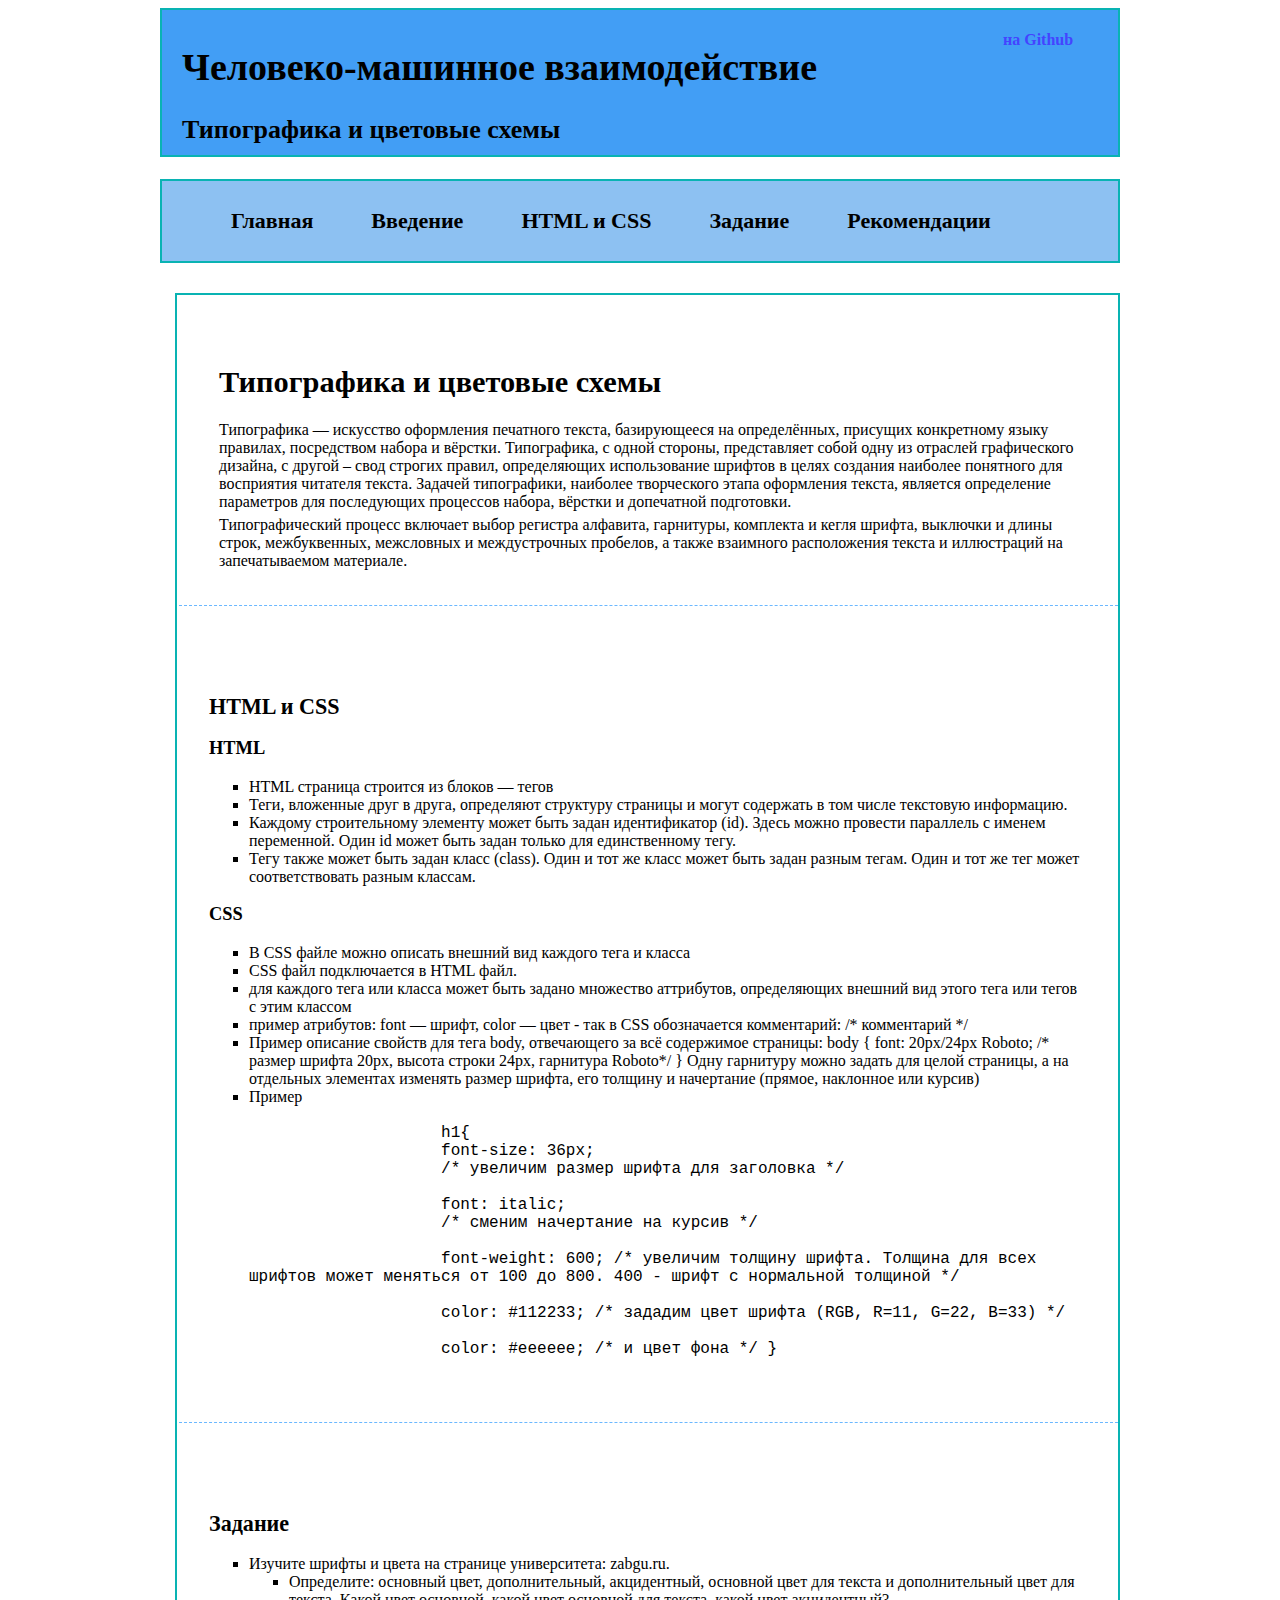
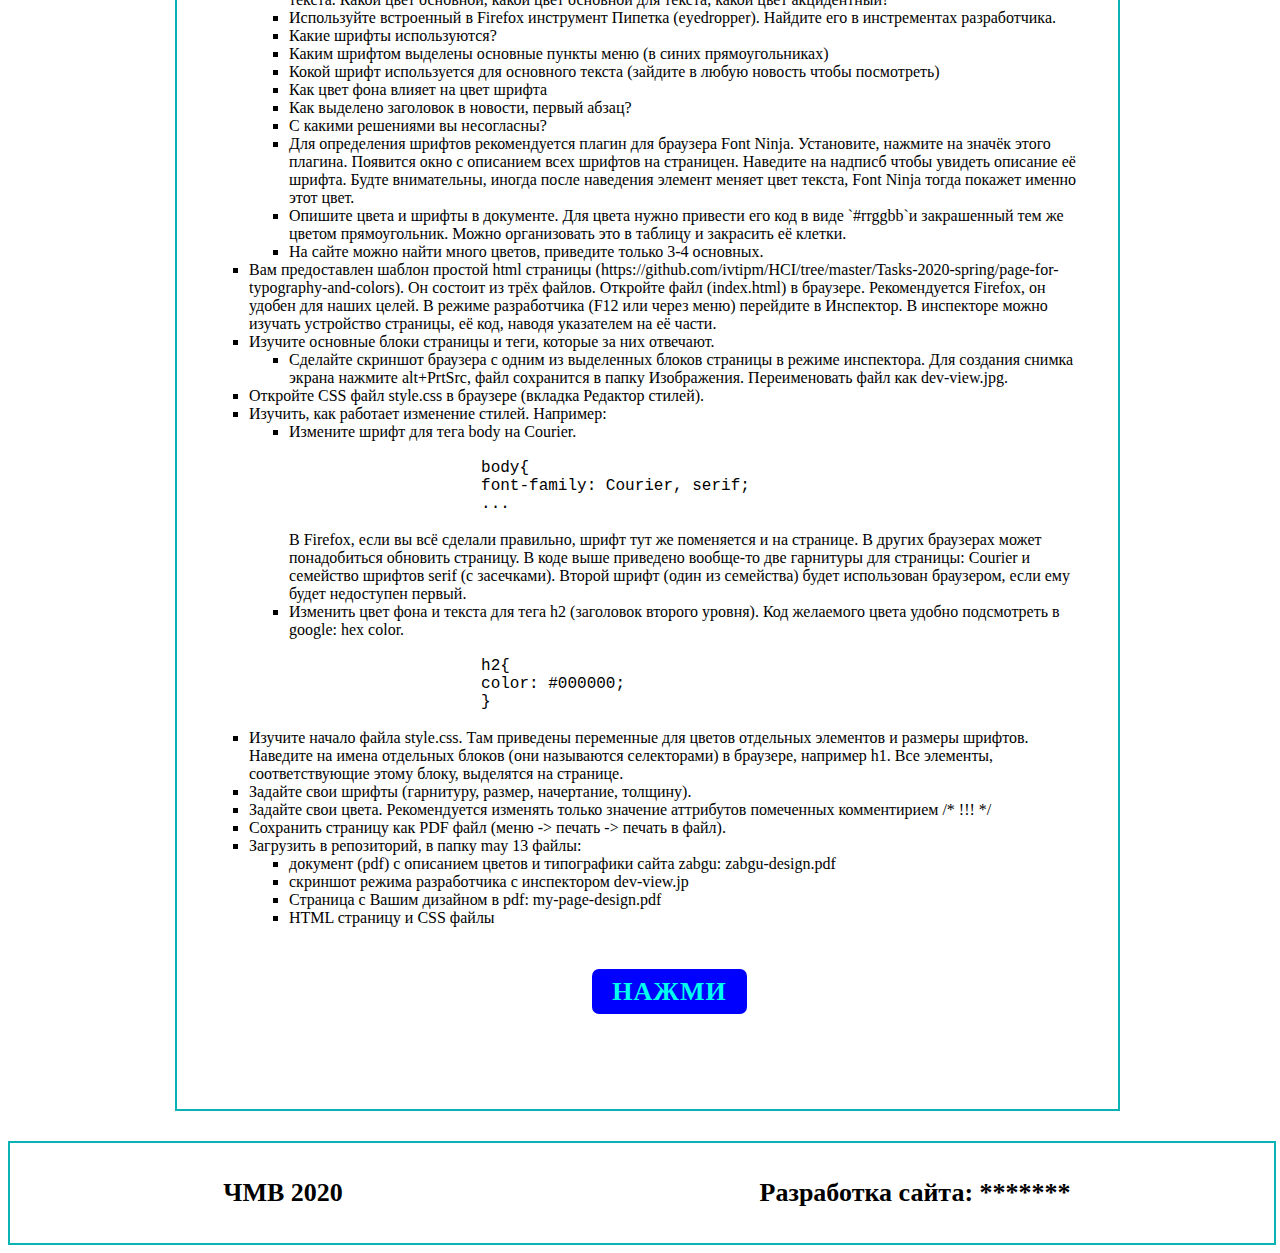
<file: May13/page/index.html>
<!DOCTYPE html>
<html lang="en">
<head>
    <meta charset="UTF-8">
    <title>Типографика и цветовые схемы</title>
    <link rel="stylesheet" href="css/layout.css">
    <link rel="stylesheet" href="css/style.css">
</head>
<body>
    <div class="container">

        <!-- Заголовок -->
        <header>
            <div class="Title">
                <!-- <a href="#"><img src="img/#" alt="ЛОГОТИП">ЧМВ</a> -->
                <h1>Человеко-машинное взаимодействие</h1>
                <span>Типографика и цветовые схемы</span>
            </div>

            <div class="Title-right">
                <a href="https://github.com/ivtipm/HCI/blob/master/Tasks-2020-spring/Tasks.%202020-spring-may-13.md">на Github</a>
            </div>

<!--             <div class="call-us">
                <span id="header-tel-number">теле11-22-33</span>
                <span id="header-tel-label">Заказать звонок</span>
            </div> -->
        </header>



        <!-- Меню -->
        <nav>
            <ul class="main-nav">
                <li><a href="#">Главная</a></li>
                <li><a href="#row1">Введение</a></li>
                <li><a href="#row2">HTML и CSS</a></li>
                <li><a href="#row3">Задание</a></li>
                <li><a href="#">Рекомендации</a></li>
            </ul>
        </nav>



        <main>

            <section class="main-section">
                <div class="row row1" id="row1">
                    <div class="item item1">
                    <h1>Типографика и цветовые схемы</h1>

                    <p>Типографика — искусство оформления печатного текста, базирующееся на определённых, присущих конкретному языку правилах, посредством набора и вёрстки. Типографика, с одной стороны, представляет собой одну из отраслей графического дизайна, с другой – свод строгих правил, определяющих использование шрифтов в целях создания наиболее понятного для восприятия читателя текста. Задачей типографики, наиболее творческого этапа оформления текста, является определение параметров для последующих процессов набора, вёрстки и допечатной подготовки.</p>
                    
                    <p>Типографический процесс включает выбор регистра алфавита, гарнитуры, комплекта и кегля шрифта, выключки и длины строк, межбуквенных, межсловных и междустрочных пробелов, а также взаимного расположения текста и иллюстраций на запечатываемом материале.</p>
                    </div>
                </div>      <!-- end of row1 -->

                <div class="row row2" id="row2">
                    <div class="item item2">
                    <h2>HTML и CSS</h2>

                <h3>HTML</h3>
                <ul>
                    <li>HTML страница строится из блоков — тегов</li>

                    <li>Теги, вложенные друг в друга, определяют структуру страницы и могут содержать в том числе текстовую информацию.</li>

                    <li>Каждому строительному элементу может быть задан идентификатор (id). Здесь можно провести параллель с именем переменной. Один id может быть задан только для единственному тегу.</li>

                    <li>Тегу также может быть задан класс (class). Один и тот же класс может быть задан разным тегам. Один и тот же тег может соответствовать разным классам.</li>
                </ul>


                <h3>CSS</h3>
                <ul>
                    <li> В CSS файле можно описать внешний вид каждого тега и класса</li>

                    <li> CSS файл подключается в HTML файл.</li>

                 

                <li> для каждого тега или класса может быть задано множество аттрибутов, определяющих внешний вид этого тега или тегов с этим классом
                </li>

                <li> пример атрибутов: font — шрифт, color — цвет
                - так в CSS обозначается комментарий:

                /* комментарий */
                </li>

                 
                 
                <li> Пример описание свойств для тега body, отвечающего за всё содержимое страницы:

                body { font: 20px/24px Roboto; /* размер шрифта 20px, высота строки 24px, гарнитура Roboto*/ }

                Одну гарнитуру можно задать для целой страницы, а на отдельных элементах изменять размер шрифта, его толщину и начертание (прямое, наклонное или курсив)</li>

                <li> Пример
                <code>
                    h1{
                    font-size: 36px; 
                    /* увеличим размер шрифта для заголовка */

                    font: italic;
                    /* сменим начертание на курсив */

                    font-weight: 600; /* увеличим толщину шрифта. Толщина для всех шрифтов может меняться от 100 до 800. 400 - шрифт с нормальной толщиной */

                    color: #112233; /* зададим цвет шрифта (RGB, R=11, G=22, B=33) */

                    color: #eeeeee; /* и цвет фона */ }
                </code>
                </li>
                </ul>

                </div>
            </div>  <!-- конец раздела 2 (row2) -->



<div class="row row3" id="row3">
    <div class="item itwm3">
        <h2>Задание</h2>
        <ul>
            <li>Изучите шрифты и цвета на странице университета: zabgu.ru.</li>
            <ul>
                <li>Определите: основный цвет, дополнительный, акцидентный, основной цвет для текста и дополнительный цвет для текста. Какой цвет основной, какой цвет основной для текста, какой цвет акцидентный?</li>
                <li>Используйте встроенный в Firefox инструмент Пипетка (eyedropper). Найдите его в инстрементах разработчика.</li>
                <li> Какие шрифты используются?</li>
                <li> Каким шрифтом выделены основные пункты меню (в синих прямоугольниках)</li>
                <li> Кокой шрифт используется для основного текста (зайдите в любую новость чтобы посмотреть)</li>
                <li> Как цвет фона влияет на цвет шрифта</li>
                <li>Как выделено заголовок в новости, первый абзац?</li>
                <li>С какими решениями вы несогласны?</li>
                <li> Для определения шрифтов рекомендуется плагин для браузера Font Ninja. Установите, нажмите на значёк этого плагина. Появится окно с описанием всех шрифтов на страницен. Наведите на надписб чтобы увидеть описание её шрифта. Будте внимательны, иногда после наведения элемент меняет цвет текста, Font Ninja тогда покажет именно этот цвет. </li>
                <li> Опишите цвета и шрифты в документе. Для цвета нужно привести его код в виде `#rrggbb`и закрашенный тем же цветом прямоугольник. Можно организовать это в таблицу и закрасить её клетки. </li>
                 <li> На сайте можно найти много цветов, приведите только 3-4 основных. </li>
            </ul>


            <li> Вам предоставлен шаблон простой html страницы (https://github.com/ivtipm/HCI/tree/master/Tasks-2020-spring/page-for-typography-and-colors). Он состоит из трёх файлов. 
                
                Откройте файл (index.html) в браузере. Рекомендуется Firefox, он удобен для наших целей. В режиме разработчика (F12 или через меню) перейдите в Инспектор. В инспекторе можно изучать устройство страницы, её код, наводя указателем на её части.  </li>

            <li> Изучите основные блоки страницы и теги, которые за них отвечают.  </li>
                <ol>
                    <li> Сделайте скриншот браузера c одним из выделенных блоков страницы в режиме инспектора. Для создания снимка экрана нажмите alt+PrtSrc, файл сохранится в папку Изображения. Переименовать файл как dev-view.jpg.</li>
                </ol>

            <li>Откройте CSS файл style.css в браузере (вкладка Редактор стилей).</li>

            <li>Изучить, как работает изменение стилей. Например:
                <ul>
                    <li>Измените шрифт для тега body на Courier.</li>
                    <code>
                    body{
                    font-family: Courier, serif;
                    ...
                    </code>

                    В Firefox, если вы всё сделали правильно, шрифт тут же поменяется и на странице. В других браузерах может понадобиться обновить страницу. В коде выше приведено вообще-то две гарнитуры для страницы: Courier и семейство шрифтов serif (с засечками). Второй шрифт (один из семейства) будет использован браузером, если ему будет недоступен первый.
                    <li>Изменить цвет фона и текста для тега h2 (заголовок второго уровня). Код желаемого цвета удобно подсмотреть в google: hex color.</li>
                    <code>
                    h2{
                    color: #000000;
                    }
                    </code>
                </ul>
            </li>
            <li>Изучите начало файла style.css. Там приведены переменные для цветов отдельных элементов и размеры шрифтов. Наведите на имена отдельных блоков (они называются селекторами) в браузере, например h1. Все элементы, соответствующие этому блоку, выделятся на странице.
            </li>

<li>Задайте свои шрифты (гарнитуру, размер, начертание, толщину).</li>
<li>Задайте свои цвета. Рекомендуется изменять только значение аттрибутов помеченных комментирием /* !!! */ </li>
<li>Сохранить страницу как PDF файл (меню -> печать -> печать в файл).</li>
<li>Загрузить в репозиторий, в папку may 13 файлы:
    <ul>
    <li>документ (pdf) с описанием цветов и типографики сайта zabgu: zabgu-design.pdf</li>
    <li>скриншот режима разработчика с инспектором dev-view.jp
    <li>Страница c Вашим дизайном в pdf: my-page-design.pdf</li>
    <li>HTML страницу и CSS файлы</li>
    </li>
    </ul>
</li>

</ol>

<div class="row end-row" id="bt1">
<span>
<a class="click-me" href="https://www.youtube.com/watch?v=JflEvZR_cB0">Нажми</a>
</span>
</div>
        </div>
    </div> <!-- конец раздела 3 -->

            </section>   <!-- конец столбца из блоков -->
            
        </main>

    </div>





    <footer>
            <span id="footer-sign">ЧМВ 2020 </span>
            <span id="web-developer">Разработка сайта: ******* </span>
    </footer>
</body>
</html>
</file>
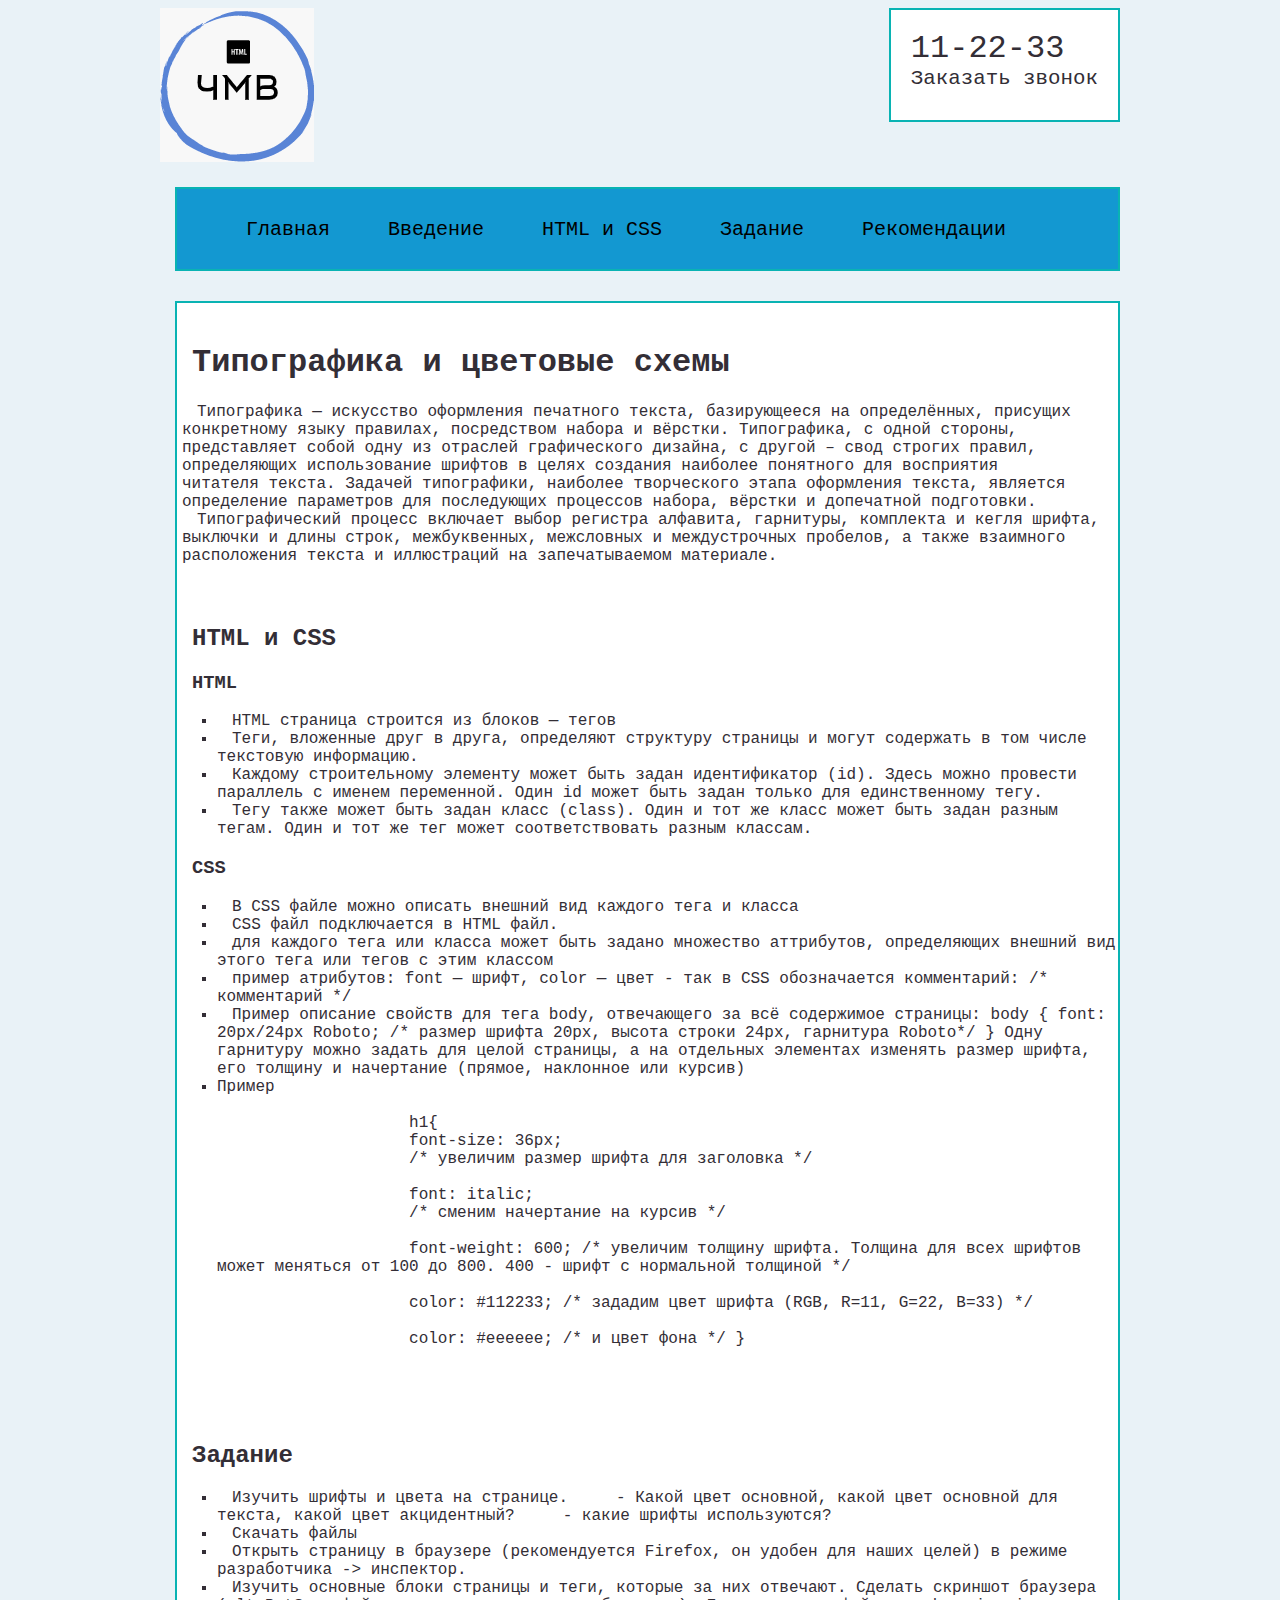
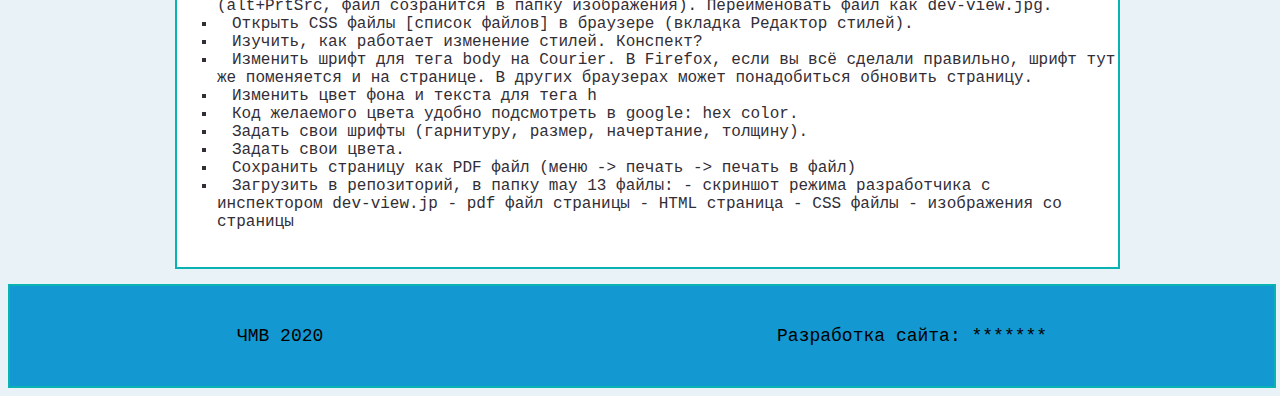
<file: May13/May13/page/index.html>
<!DOCTYPE html>
<html lang="en">
<head>
    <meta charset="UTF-8">
    <title>Landing</title>
    <link rel="stylesheet" href="css/layout.css">
    <link rel="stylesheet" href="css/style.css">
</head>
<body>
    <div class="container">

        <!-- Заголовок -->
        <header>
            <div id="Logo-Name">
                <a href="#"><img src="logo.png" alt="ЛОГОТИП"></a>
                <span id="Name"></span>
            </div>

            <div class="call-us">
                <span id="header-tel-number">11-22-33</span>
                <span id="header-tel-label">Заказать звонок</span>
            </div>
        </header>



        <!-- Меню -->
        <nav>
            <ul class="main-nav">
                <li><a href="#">Главная</a></li>
                <li><a href="#row1">Введение</a></li>
                <li><a href="#row2">HTML и CSS</a></li>
                <li><a href="#row3">Задание</a></li>
                <li><a href="#">Рекомендации</a></li>
            </ul>
        </nav>



        <main>

            <section class="main-section">
                <div class="row row1" id="row1">
                    <h1>Типографика и цветовые схемы</h1>

                    <p id="p1">Типографика — искусство оформления печатного текста, базирующееся на определённых, присущих конкретному языку правилах, посредством набора и вёрстки. Типографика, с одной стороны, представляет собой одну из отраслей графического дизайна, с другой – свод строгих правил, определяющих использование шрифтов в целях создания наиболее понятного для восприятия </br> читателя текста. Задачей типографики, наиболее творческого этапа оформления текста, является определение параметров для последующих процессов набора, вёрстки и допечатной подготовки.</p>
                    
                    <p id="p2">Типографический процесс включает выбор регистра алфавита, гарнитуры, комплекта и кегля шрифта, выключки и длины строк, межбуквенных, межсловных и междустрочных пробелов, а также взаимного расположения текста и иллюстраций на запечатываемом материале.</p>
                </div>

                <div class="row row2" id="row2">
                    <h2>HTML и CSS</h2>

                <h3>HTML</h3>
                <ul>
                    <li>HTML страница строится из блоков — тегов</li>

                    <li>Теги, вложенные друг в друга, определяют структуру страницы и могут содержать в том числе текстовую информацию.</li>

                    <li>Каждому строительному элементу может быть задан идентификатор (id). Здесь можно провести параллель с именем переменной. Один id может быть задан только для единственному тегу.</li>

                    <li>Тегу также может быть задан класс (class). Один и тот же класс может быть задан разным тегам. Один и тот же тег может соответствовать разным классам.</li>
                </ul>


                <h3>CSS</h3>
                <ul>
                    <li> В CSS файле можно описать внешний вид каждого тега и класса</li>

                    <li> CSS файл подключается в HTML файл.</li>

                 

                <li> для каждого тега или класса может быть задано множество аттрибутов, определяющих внешний вид этого тега или тегов с этим классом
                </li>

                <li> пример атрибутов: font — шрифт, color — цвет
                - так в CSS обозначается комментарий:

                /* комментарий */
                </li>

                 
                 
                <li> Пример описание свойств для тега body, отвечающего за всё содержимое страницы:

                body { font: 20px/24px Roboto; /* размер шрифта 20px, высота строки 24px, гарнитура Roboto*/ }

                Одну гарнитуру можно задать для целой страницы, а на отдельных элементах изменять размер шрифта, его толщину и начертание (прямое, наклонное или курсив)</li>

                <li> Пример
                <code>
                    h1{
                    font-size: 36px; 
                    /* увеличим размер шрифта для заголовка */

                    font: italic;
                    /* сменим начертание на курсив */

                    font-weight: 600; /* увеличим толщину шрифта. Толщина для всех шрифтов может меняться от 100 до 800. 400 - шрифт с нормальной толщиной */

                    color: #112233; /* зададим цвет шрифта (RGB, R=11, G=22, B=33) */

                    color: #eeeeee; /* и цвет фона */ }
                </code>
                </li>
                </ul>
            </div>  <!-- конец раздела 2 (row2) -->



            <div class="row row3" id="row3">
                <h2>Задание</h2>
                <ol>
<li> Изучить шрифты и цвета на странице.
    - Какой цвет основной, какой цвет основной для текста, какой цвет акцидентный?
    - какие шрифты используются?
</li><li> Скачать файлы
</li><li> Открыть страницу в браузере (рекомендуется Firefox, он удобен для наших целей) в режиме разработчика -> инспектор. 
</li><li> Изучить основные блоки страницы и теги, которые за них отвечают. Сделать скриншот браузера (alt+PrtSrc, файл созранится в папку изображения). Переименовать файл как dev-view.jpg.
</li><li> Открыть CSS файлы [список файлов] в браузере (вкладка Редактор стилей).
</li><li> Изучить, как работает изменение стилей. Конспект?
    </li><li> Изменить шрифт для тега body на Courier. В Firefox, если вы всё сделали правильно, шрифт тут же поменяется и на странице. В других браузерах может понадобиться обновить страницу.
    </li><li> Изменить цвет фона и текста для тега h</li><li> Код желаемого цвета удобно подсмотреть в google: hex color.
</li><li> Задать свои шрифты (гарнитуру, размер, начертание, толщину).
</li><li> Задать свои цвета.
</li><li> Сохранить страницу как PDF файл (меню -> печать -> печать в файл)
</li><li> Загрузить в репозиторий, в папку may 13 файлы:
- скриншот режима разработчика с инспектором dev-view.jp
- pdf файл страницы
- HTML страница
- CSS файлы
- изображения со страницы
</li>
</ol>
            </div>

            </section>   <!-- конец столбца из блоков -->
            
        </main>

    </div>





    <footer>
            <span id="footer-sign">ЧМВ 2020 </span>
            <span id="web-developer">Разработка сайта: ******* </span>
    </footer>
</body>
</html>
</file>
<file: May13/page/css/layout.css>
/* Здесь описан layout -- макет, расположение элементов,
внешний вид элементов описан в style.css

Этот файл не рекомендуется изменять. Кроме случаев, 
если вы точно знаете, что делаете.
*/


.container{
  width: 960px;
  margin: 0 auto;
}


header{
  display: flex;
  flex-direction: row;
  
  justify-content: space-between;
}



/* Навигация */
.main-nav{
  display: flex; 
  justify-content: flex-start;
  height: 80px;
  align-items: center;
}



/* Основная часть */
main{
  display: flex;
  flex-direction: row;
}


main section{
  display: flex;
  flex-direction: column;
  flex: 2.5;
}


.row{
  margin-top: 20px;
  margin-bottom: 20px;
}


.end-row{
  display: flex;
}

.end-row span{
  margin: 0 auto;
}


footer{
  width: 100%;
  height: 100px;
  background: gray;
  
  display: flex;
  justify-content: space-around;
  align-items: center;
}
</file>
<file: May13/page/css/style.css>
:root{
/* Здесь описываются CSS переменные 
   Имя переменной начинается с --
   Значение переменной записывается после двоеточия.
  
  Все эти перменные используются в коде ниже.
  
  Рекомендуется изменять эти переменные, 
  а не указывать отдельные цвета где-то в середине этой файла.
 
   */
  
/*   основной цвет !!! */
  --primary: #4444ff;

/* освновной цвет текста !!! */
  --text: black;

/* дополнительный цвет !!! */
  --secondary: #671;
/* долполнительный цвет. светлый вариант !!! */
  --secondary-light: #5f7;
  
/*   Акцидентный цвет и цвет шрифта на его фоне */
  --accent: #f05;
  --accent-text: #f0f;
  
  --accent2: #244d00;  /* используется только для подсветки кнопки акцидентного цвета при наведении */
  --accent2-text: #ffffff;
  
/* основной размер шрифта !!! */
  --size: 16px;
  
/* остальные размеры текста 
   Они заданы для заголовкой и больших элементов 
  в относительных еденицах. За 1 принят размер текста в body.
  
  */
  --size2: 1.15em;
  --size3: 1.38em;
  --size4: 1.9em;
}


/* Для всей страницы !!! */
body{
  font-family: TimesNewRoman, Times;    /* Основной и запасной шрифт */
  /* Здесь задётся размер шрифта с помошью переменной. Переменная оборачивается в var*/
  font-weight: 800;
  font-size: var(--size);    
/*   цвет шрифта всей страницы */
  color: var(--text);
  /* цвет фона всей страницы */
  background: #ffffff;     /* !!! */
}


/* Настройка внешнего вида списков, ссылок и отступа для параграфа */
ul li{
  list-style-type: none;}



.row ul li{
  list-style-type: square;}


a{
  text-decoration: none;}

p{
  margin: 5px 10px;}


/* заголовоки первого-третьего уровня */
h1{
  font-size: var(--size4);
  margin-left:10px;
}

h2{
  font-size: var(--size3)
}

h3{
  font-size: var(--size2)
}

span{
  margin-left:10px;
  font-size:26px;
}



/* Шапка */
header{                       
  background: #429ef5;
  color: black;
  border: 2px solid #09b3b3;
  padding: 10px;
}

/* Заголовок и подзаголовок вместе */
.Title{
   font-size:20px; 
   font-family: Times New Roman;      
}


/* Правая часть заголовка */
.Title-right{
  background: #429ef5;
  color: var(--text);
  height:40px;
  display: flex;
  align-content: center;
  align-items: center;
}

/* Ссылка в заголовке (справа) */
.Title-right a{
  width:100px;
  background: #429ef5;
  color: var(--primary);
  padding:5px;
}

/* Посещеная ссылка в заголовке (справа) */
.Title-right a:visited{
  background: #429ef5;
  color: #00488c;
}



/* Навигация (строка меню) */
.main-nav{
  background: #8dc1f2;  /* !!! */
  font-size: 22px;             /* --- */
  margin-bottom: 30px;  
  border: 2px solid #09b3b3;
}


/* Текст элемента меню */
.main-nav li a{
  text-decoration: none;
  color: black;                 /* ---- */
  height: 100%;
  padding: 29px;
}


/* Текст элемента меню при наведении*/
.main-nav li a:hover{
  background:#0876c4 ;        /* --- */
  color: white;        /* --- */
}





/* Основной раздел */
.main-section{
  margin-left: 15px;
  background: white;
  border:2px solid #09b3b3; 
}


/* Блоки основного раздела */
.row{
  background: white;       /* !!! */
  font-weight: 500;
  color: var(--text);                        /* !!! */
  margin-left:2px;
  padding: 30px;
  border-bottom:1px dashed #6bb8ff;
  border
}

#bt1{
  border-bottom-color:white;
}

#row3{
  border-bottom-color:white;	
}

/* .cite-author{
  text-align: right;
}
 */


/* Для исходного кода */
code{
  font-family: courier;             /* !!! */
  display: block;
  white-space: pre-wrap   
}





/* Заметная кнопка */
.click-me{
	
  background: blue;      /* --- */
  color: #0fe;
  border-radius: 7px;
  padding: 8px 20px;
  text-transform: uppercase;
  letter-spacing: 1px;
  font-weight: 800;             /* --- */

}

/* Заметная кнопка. При наведении */
.click-me:hover{
  background: #003a70;      /* --- */
  color: white;
}





/* Нижняя часть сайта, "подвал" */
footer{
  color: black; 
  background: white;
  border:2px solid #09b3b3;
  margin-top:30px;
}


html {
  scroll-behavior: smooth;
}
</file>
<file: May13/May13/page/css/layout.css>
.container{
/*   Заменить на 1480. Мне не нравится на 1480, слишком широко. А ещё у меня всё сбилось, когда я поставил 1480, а потом вернул( */
  width: 960px;
  margin: 0 auto;
}


header{
  display: flex;
  flex-direction: row;
  
  justify-content: space-between;
}


.call-us{
    display: flex;
    flex-direction: column;
	height:70px;
}




/* Навигация */
.main-nav{
  display: flex; 
}



/* Основная часть */
main{
  display: flex;
  flex-direction: row;
}


main section{
  display: flex;
  flex-direction: column;
  flex: 2.5;
}


.row{
  margin-top: 20px;
  margin-bottom: 20px;
}



footer{
  height: 100px;
  background: gray;
  
  display: flex;
  justify-content: space-around;
  align-items: center;
}
</file>
<file: May13/May13/page/css/style.css>
:root{
/* Здесь описываются CSS переменные 
   Имя переменной начинается с --
   Значение переменной записывается после двоеточия
   */
  
/*   основной цвет !!! */
  --primary: #fff9d9;

/* основной цвет текста !!! */
  --text: #332e36;

/* дополнительный цвет !!! */
  --secondary: #abcc88;
/* дополнительный цвет. светлый вариант !!! */
  --secondary-light: #f5e9e9;
  
/* основной размер шрифта !!! */
  --size: 16px;
  
/*   остальные размеры */
  --size2: 1.15em;
  --size3: 1.38em;
  --size4: 1.53em;
}


/* Для всей страницы !!! */
body{
  font-family: Courier;
  font-size: var(--size);
  color: var(--text);
  background: #e9f2f7;     
}


li{
  list-style-type: none;
}


.row li{
  list-style-type: square;
}


a{
  text-decoration: none;
}


p{
  margin: 0;
}




/* Заголовок */
.call-us{
  padding: 20px;
  background-color: #ffffff;
  border:2px solid #09b3b3 ;
}


/* номер телефона !!! */
#header-tel-number{
  font-size: 2em; 
}

/* подпись (ссылка) к номеру телефона !!! */
#header-tel-label{
  font-size: 1.3em;
}




/* Навигация */
.main-nav{
  background: #00adef;  
  justify-content: flex-start;
  height: 80px;
  
  align-items: center;
  
  font-size: 20px;          
  
  margin-bottom: 30px;
  
  margin-left: 15px;
  
  background: #1398d1; 
  
  border:2px solid #09b3b3;
}


.main-nav li{
	
}

.main-nav li a{
  text-decoration: none;
  color: black;                 
  
  height: 100%;
  padding: 29px;
}

.main-nav li a:hover{
  background: #00adef;        
  color: black;                     
}







/* Основной раздел */

.main-section{
  margin-left: 15px;
  background: #ffffff;   
  border: 2px solid #09b3b3 ;
  text-indent: 15px;
  
}

.main-section-1{
  background: var(--primary);      
  font-weight: 500;
  color: white;                     
  
  padding: 30px;
}

.cite-author{
  text-align: right;
  
}

#p1{
  position:relative;
  left: 5px;
}

#p2{
  position:relative;
  left: 5px;
}




.advantages h2{
  color: white;
  font-size: var(--size4);        /*Я не понял, что это меняет(*/
  background: var(--primary);     
  padding: 30px;
}

.advantages-list{
  justify-content: space-evenly;
}

.advantage-item{
  display: flex;
  flex-direction: column;
  margin: 30px;
}

.advantage-item img{
  background: blue;     /* И это не понял(*/
}

.advantage-item span{
  text-align: center;
  font-size: var(--size2);          /* И это */
  color: var(--primary);            /* И это */
}



code{
  font-family: Courier;             /* Ну и это тоже) */
  display: block;
  white-space: pre-wrap   
}



footer{
  color: black;  
  background: #1398d1;
  font-size: 18px;
  margin-top: 15px;
  width:100%;

  border: 2px solid #09b3b3;
}
</file>
